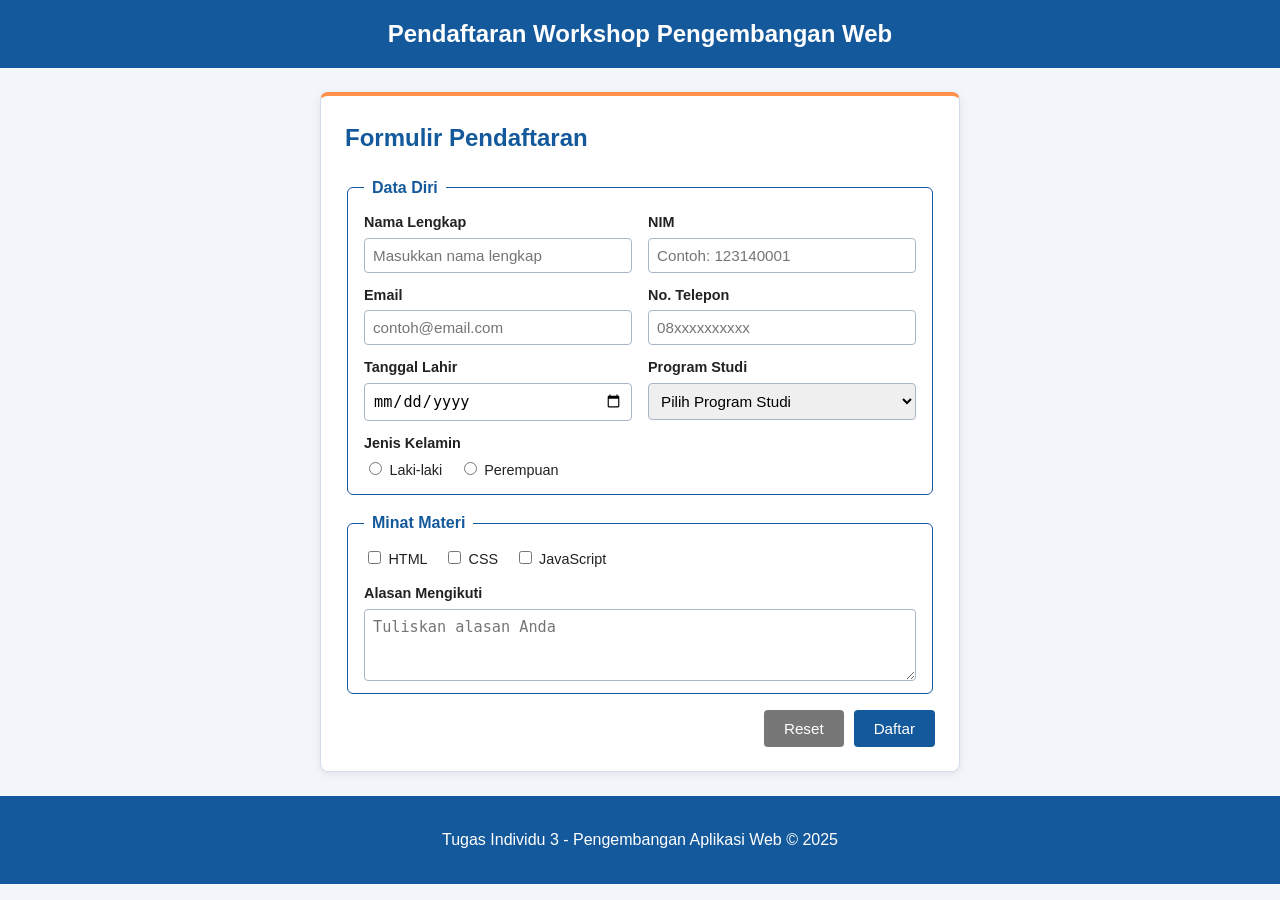
<file: index.html>
<!DOCTYPE html>
<html lang="id">
<head>
  <meta charset="UTF-8">
  <meta name="viewport" content="width=device-width, initial-scale=1.0">
  <title>Pendaftaran Peserta</title>
  <link rel="stylesheet" href="style.css">
</head>
<body>
  <header>
    <h1>Pendaftaran Workshop Pengembangan Web</h1>
  </header>

  <main class="container">
    <section class="box">
      <h2>Formulir Pendaftaran</h2>

      <!-- Desain query string: method GET mengirim data lewat URL ke detail.html
           Contoh hasil: detail.html?nama=Budi+Santoso&nim=123140001&email=budi%40mail.com&... -->
      <form method="get" action="detail.html">
        <fieldset>
          <legend>Data Diri</legend>
          <div class="form-grid">
            <div class="form-group">
              <label for="nama">Nama Lengkap</label>
              <input type="text" id="nama" name="nama" placeholder="Masukkan nama lengkap" required>
            </div>
            <div class="form-group">
              <label for="nim">NIM</label>
              <input type="text" id="nim" name="nim" placeholder="Contoh: 123140001"
                     pattern="[0-9]{9}" title="NIM terdiri dari 9 digit angka" required>
            </div>
            <div class="form-group">
              <label for="email">Email</label>
              <input type="email" id="email" name="email" placeholder="contoh@email.com" required>
            </div>
            <div class="form-group">
              <label for="telp">No. Telepon</label>
              <input type="tel" id="telp" name="telp" placeholder="08xxxxxxxxxx">
            </div>
            <div class="form-group">
              <label for="tgl">Tanggal Lahir</label>
              <input type="date" id="tgl" name="tgl">
            </div>
            <div class="form-group">
              <label for="prodi">Program Studi</label>
              <select id="prodi" name="prodi" required>
                <option value="">Pilih Program Studi</option>
                <option value="Teknik Informatika">Teknik Informatika</option>
                <option value="Sistem Informasi">Sistem Informasi</option>
                <option value="Teknik Elektro">Teknik Elektro</option>
              </select>
            </div>
            <div class="form-group full pilihan">
              <label>Jenis Kelamin</label>
              <div>
                <input type="radio" id="lk" name="gender" value="Laki-laki" required>
                <label for="lk">Laki-laki</label>
                <input type="radio" id="pr" name="gender" value="Perempuan">
                <label for="pr">Perempuan</label>
              </div>
            </div>
          </div>
        </fieldset>

        <fieldset>
          <legend>Minat Materi</legend>
          <div class="form-group pilihan">
            <div>
              <input type="checkbox" id="m1" name="minat" value="HTML">
              <label for="m1">HTML</label>
              <input type="checkbox" id="m2" name="minat" value="CSS">
              <label for="m2">CSS</label>
              <input type="checkbox" id="m3" name="minat" value="JavaScript">
              <label for="m3">JavaScript</label>
            </div>
          </div>
          <div class="form-group" style="margin-top:12px;">
            <label for="alasan">Alasan Mengikuti</label>
            <textarea id="alasan" name="alasan" rows="3" placeholder="Tuliskan alasan Anda"></textarea>
          </div>
        </fieldset>

        <div class="btn-group">
          <button type="reset">Reset</button>
          <button type="submit">Daftar</button>
        </div>
      </form>
    </section>
  </main>

  <footer>
    <p>Tugas Individu 3 - Pengembangan Aplikasi Web &copy; 2025</p>
  </footer>
</body>
</html>
</file>
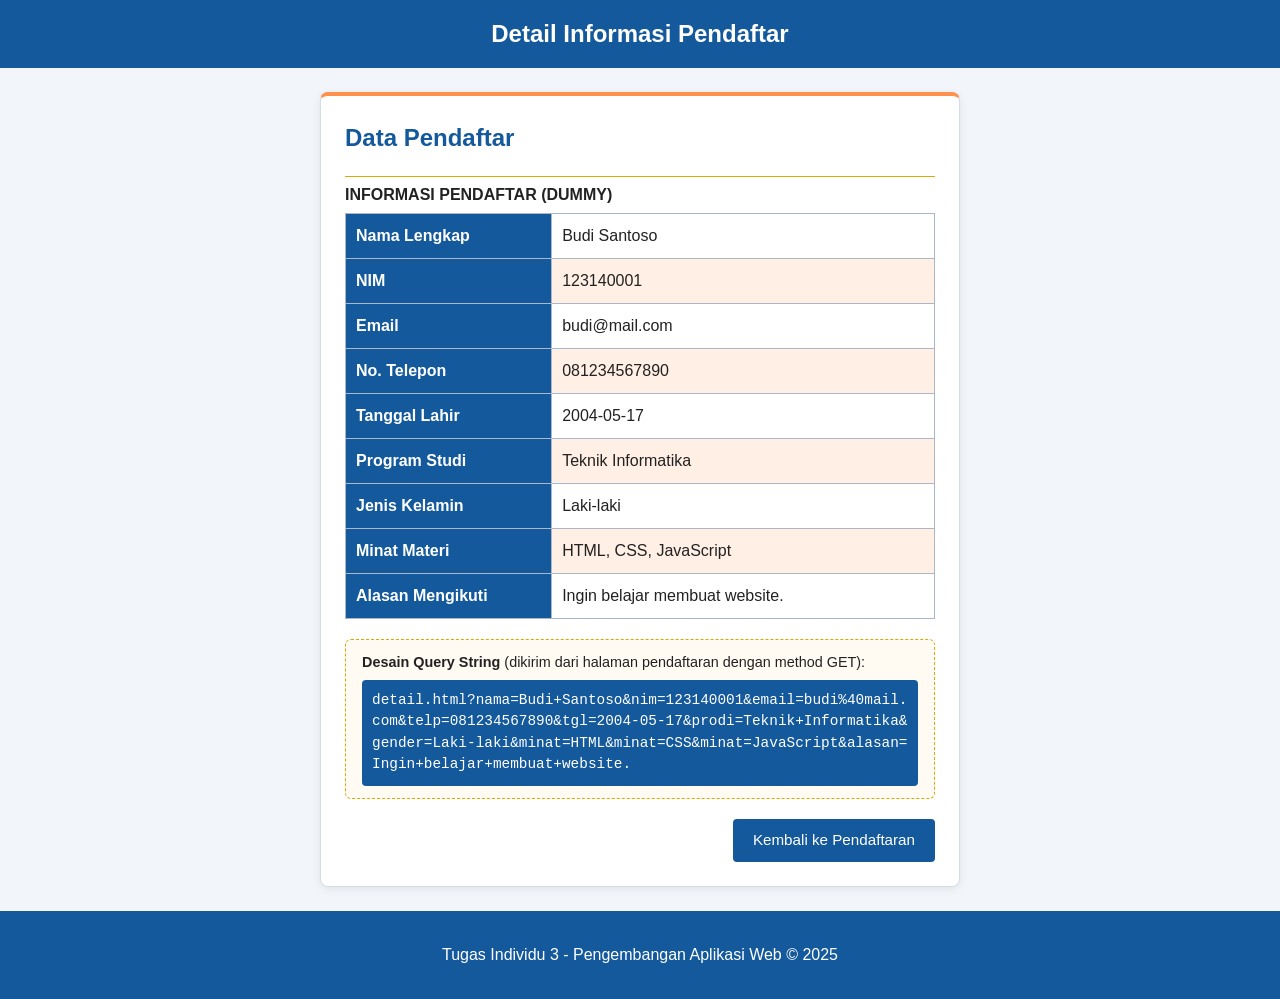
<file: detail.html>
<!DOCTYPE html>
<html lang="id">
<head>
  <meta charset="UTF-8">
  <meta name="viewport" content="width=device-width, initial-scale=1.0">
  <title>Detail Pendaftar</title>
  <link rel="stylesheet" href="style.css">
</head>
<body>
  <header>
    <h1>Detail Informasi Pendaftar</h1>
  </header>

  <main class="container">
    <section class="box">
      <h2>Data Pendaftar</h2>

      <!-- Data dummy (tidak menangkap data dari query string) -->
      <table>
        <caption>Informasi Pendaftar (Dummy)</caption>
        <tbody>
          <tr><th>Nama Lengkap</th><td>Budi Santoso</td></tr>
          <tr><th>NIM</th><td>123140001</td></tr>
          <tr><th>Email</th><td>budi@mail.com</td></tr>
          <tr><th>No. Telepon</th><td>081234567890</td></tr>
          <tr><th>Tanggal Lahir</th><td>2004-05-17</td></tr>
          <tr><th>Program Studi</th><td>Teknik Informatika</td></tr>
          <tr><th>Jenis Kelamin</th><td>Laki-laki</td></tr>
          <tr><th>Minat Materi</th><td>HTML, CSS, JavaScript</td></tr>
          <tr><th>Alasan Mengikuti</th><td>Ingin belajar membuat website.</td></tr>
        </tbody>
      </table>

      <div class="query-box">
        <strong>Desain Query String</strong> (dikirim dari halaman pendaftaran dengan method GET):
        <code>detail.html?nama=Budi+Santoso&amp;nim=123140001&amp;email=budi%40mail.com&amp;telp=081234567890&amp;tgl=2004-05-17&amp;prodi=Teknik+Informatika&amp;gender=Laki-laki&amp;minat=HTML&amp;minat=CSS&amp;minat=JavaScript&amp;alasan=Ingin+belajar+membuat+website.</code>
      </div>

      <div class="btn-group" style="margin-top:20px;">
        <a class="btn" href="index.html">Kembali ke Pendaftaran</a>
      </div>
    </section>
  </main>

  <footer>
    <p>Tugas Individu 3 - Pengembangan Aplikasi Web &copy; 2025</p>
  </footer>
</body>
</html>
</file>
<file: style.css>
/* ===== Tugas Individu 3 - Pengembangan Aplikasi Web ===== */

/* Selector 1: universal + body */
* {
  box-sizing: border-box;
}

body {
  margin: 0;
  font-family: Arial, sans-serif;
  background-color: #f2f6fb;
  color: #222;
  line-height: 1.5;
}

/* ===== Layout (Flexbox + Grid) ===== */
header,
footer {
  background-color: #14599b;
  color: #fff;
  text-align: center;
  padding: 16px;
}

header h1 {
  margin: 0;
  font-size: 1.5rem;
}

.container {
  display: flex;
  justify-content: center;
  align-items: flex-start;
  padding: 24px 16px;
}

/* ===== Box ===== */
.box {
  background-color: #fff;
  border: 1px solid #d5dde8;
  border-top: 4px solid #ff914d;
  border-radius: 8px;
  padding: 24px;
  width: 100%;
  max-width: 640px;
  box-shadow: 0 2px 8px rgba(0, 0, 0, 0.08);
}

.box h2 {
  margin-top: 0;
  color: #14599b;
}

/* ===== Form ===== */
fieldset {
  border: 1px solid #14599b;
  border-radius: 6px;
  margin-bottom: 16px;
  padding: 12px 16px;
}

legend {
  color: #14599b;
  font-weight: bold;
  padding: 0 8px;
}

.form-grid {
  display: grid;
  grid-template-columns: 1fr 1fr;
  gap: 12px 16px;
}

.form-group {
  display: flex;
  flex-direction: column;
}

.form-group.full {
  grid-column: 1 / 3;
}

label {
  font-weight: bold;
  margin-bottom: 4px;
  font-size: 0.9rem;
}

input[type="text"],
input[type="email"],
input[type="tel"],
input[type="date"],
select,
textarea {
  padding: 8px;
  border: 1px solid #aab7c8;
  border-radius: 4px;
  font-size: 0.95rem;
}

input:focus,
select:focus,
textarea:focus {
  outline: 2px solid #ff914d;
  border-color: #ff914d;
}

.pilihan div label {
  font-weight: normal;
  margin-right: 12px;
}

.btn-group {
  display: flex;
  gap: 10px;
  justify-content: flex-end;
}

button,
.btn {
  background-color: #14599b;
  color: #fff;
  border: none;
  border-radius: 4px;
  padding: 10px 20px;
  font-size: 0.95rem;
  cursor: pointer;
  text-decoration: none;
  display: inline-block;
}

button:hover,
.btn:hover {
  background-color: #ff914d;
  transition: background-color 0.3s;
}

button[type="reset"] {
  background-color: #777;
}

/* ===== Tabel ===== */
table {
  width: 100%;
  border-collapse: collapse;
  margin-top: 12px;
}

caption {
  font-weight: bold;
  text-align: left;
  text-transform: uppercase;
  padding: 6px 0;
  border-top: 1px solid #dca806;
}

th,
td {
  border: 1px solid #aab7c8;
  padding: 10px;
  text-align: left;
}

th {
  background-color: #14599b;
  color: #fff;
  width: 35%;
}

tbody tr:nth-child(even) {
  background-color: rgba(255, 145, 77, 0.15);
}

tbody tr:hover {
  background-color: #e8f0fe;
  transition: background-color 0.3s;
}

/* ===== Query string (halaman detail) ===== */
.query-box {
  background-color: #fffbf2;
  border: 1px dashed #dca806;
  border-radius: 6px;
  padding: 12px 16px;
  margin-top: 20px;
  font-size: 0.9rem;
}

code {
  display: block;
  background-color: #14599b;
  color: #fff;
  padding: 10px;
  border-radius: 4px;
  margin-top: 6px;
  word-break: break-all;
  font-family: Consolas, monospace;
}

/* ===== Responsif ===== */
@media (max-width: 600px) {
  .form-grid {
    grid-template-columns: 1fr;
  }

  .form-group.full {
    grid-column: 1;
  }
}
</file>
